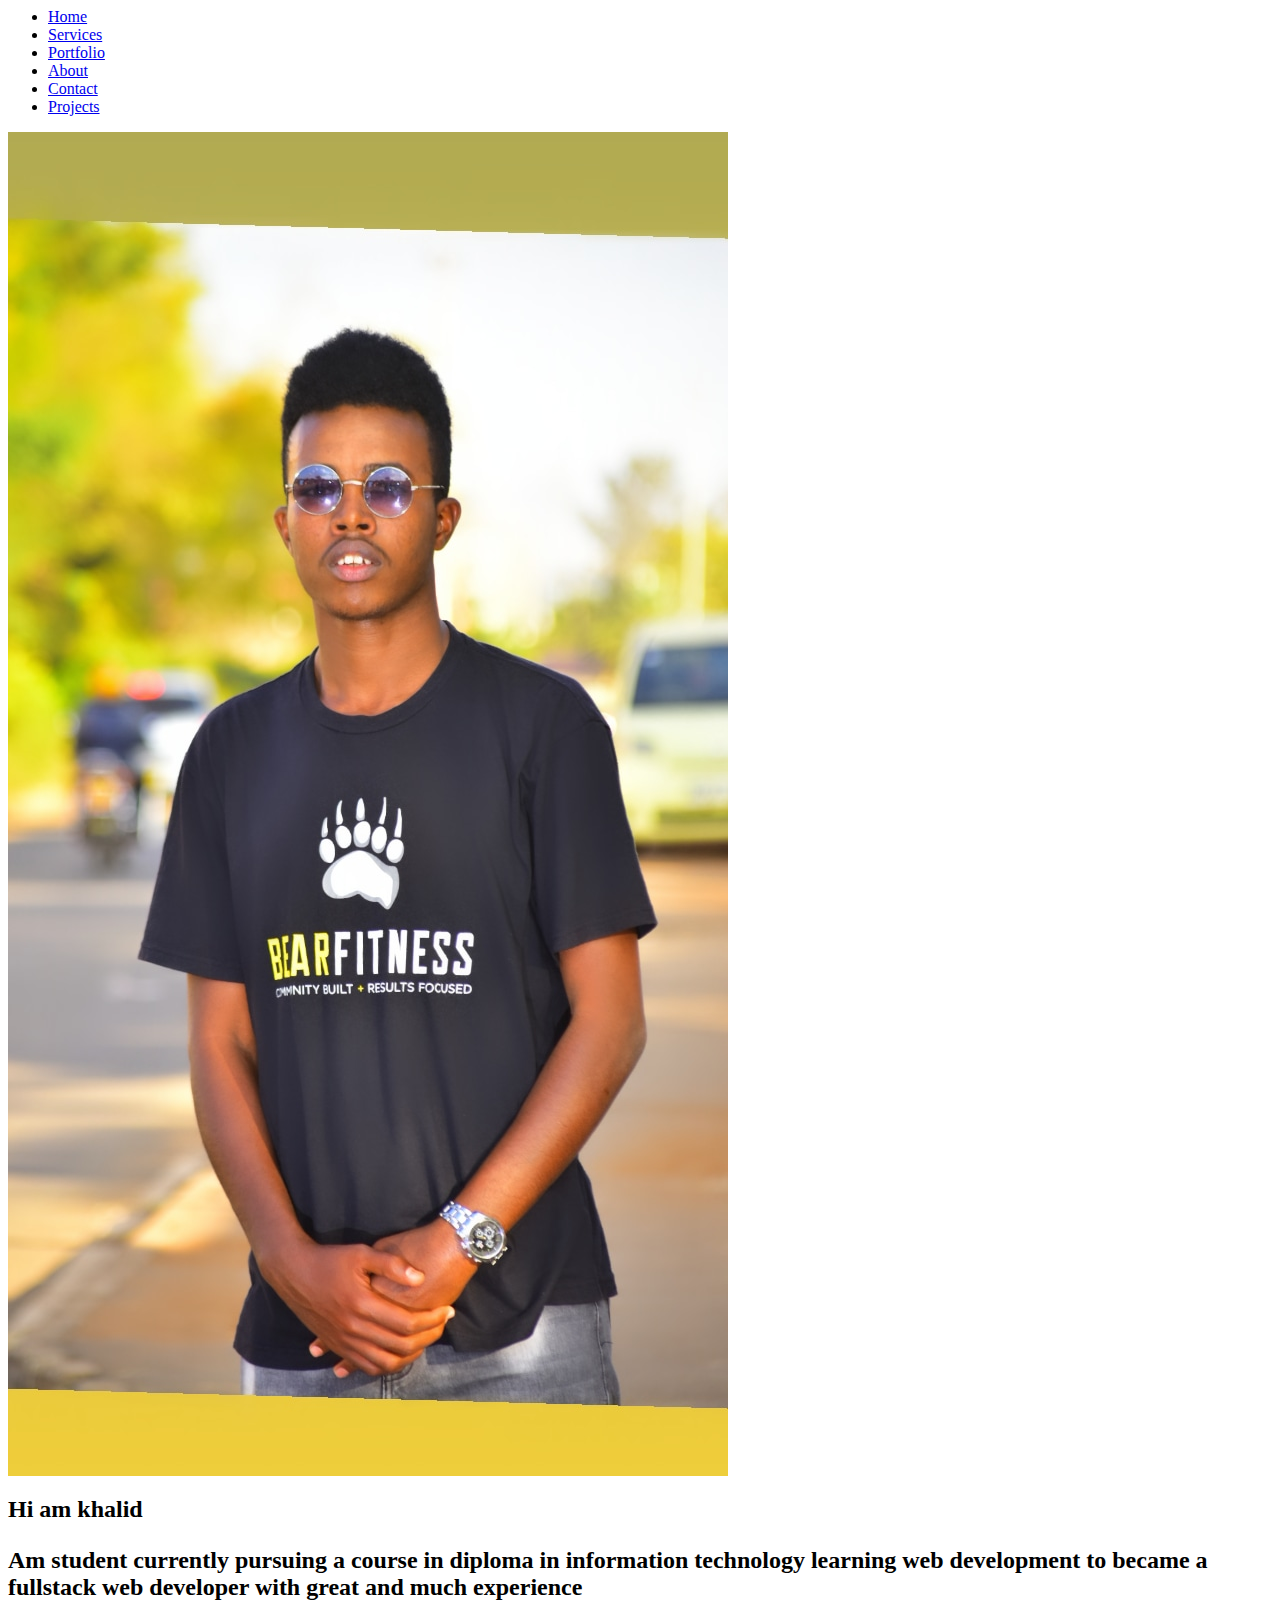
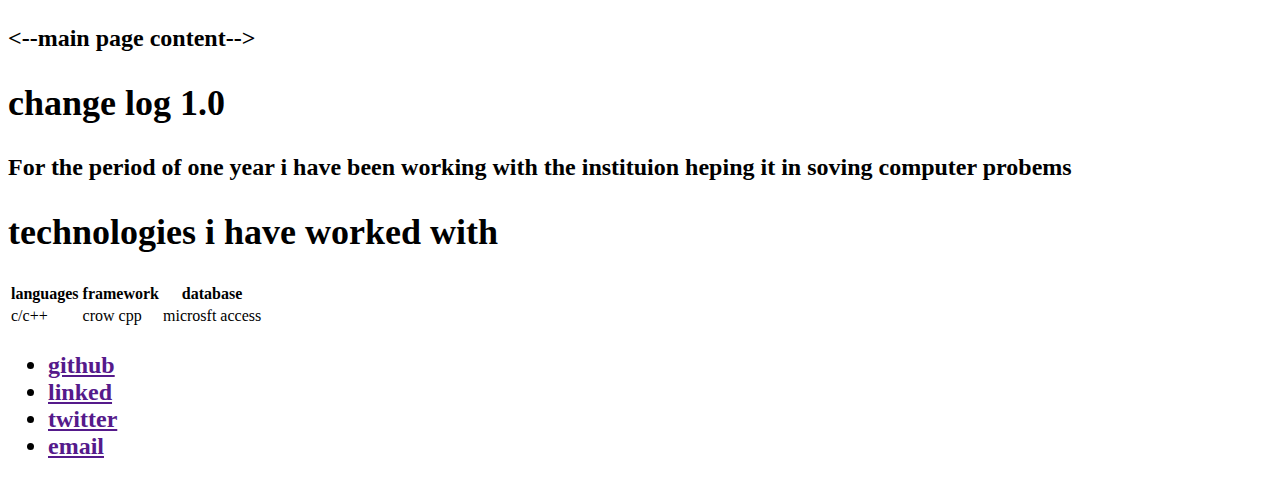
<file: PORTFOLIOo/about.html>
<!AbouTYPE html>
<html lang="en">
<head>
    <meta charset="UTF-8">
    <meta http-equiv="X-UA-Compatible" content="IE=edge">
    <meta name="viewport" content="width=device-width, initial-scale=1.0">
    <title>Document</title>
    <title>A simple web page-Khalid Ahmed</title>
    <link rel="stylesheet" href="C:\Users\hp\OneDrive\Documents\PORTFOLIO 2\main.css">
</head>
<body>
   <nav>
    <ul>
        <li><a href="#">Home</a></li>
        <li><a href="#">Services</a></li>
        <li><a href="#">Portfolio</a></li>
        <li><a href="#">About</a></li>
        <li><a href="#">Contact</a></li> 
        <li><a href="#">Projects</a></li> 
    </ul>
   </nav>
</header>
<img src="IMG_20200801_005321_507.jpg" alt="profile image"/>
<h2>Hi am khalid <h2>
    <p>Am student currently pursuing a course in diploma in information technology learning web development to became
        a fullstack web developer with great and much experience </p>

    <header>
        <--main page content-->
            <main>
                <h2>change log 1.0 </h2>
                <p>For the period of one year i have been working with the instituion heping it in soving computer probems</p>
            <h2>technologies i have worked with</h2>
            <table>
                <tr>
                    <th>languages </th>
                    <th>framework</th>
                    <th>database</th>

                </tr>
                <td>c/c++</td>
                <td>crow cpp</td>
                <td>microsft access</td>
                
            </table>
        </main>
        <tr/>
    </table>
    
    
            <!--footer section-->
            <footer>
                <ul>
                    
        <li><a href="">github</a></li>
        <li><a href="">linked</a></li>
        <li><a href="">twitter</a></li>
        <li><a href="">email</a></li>
                </ul>
            </footer>
            
    </header>
</file>
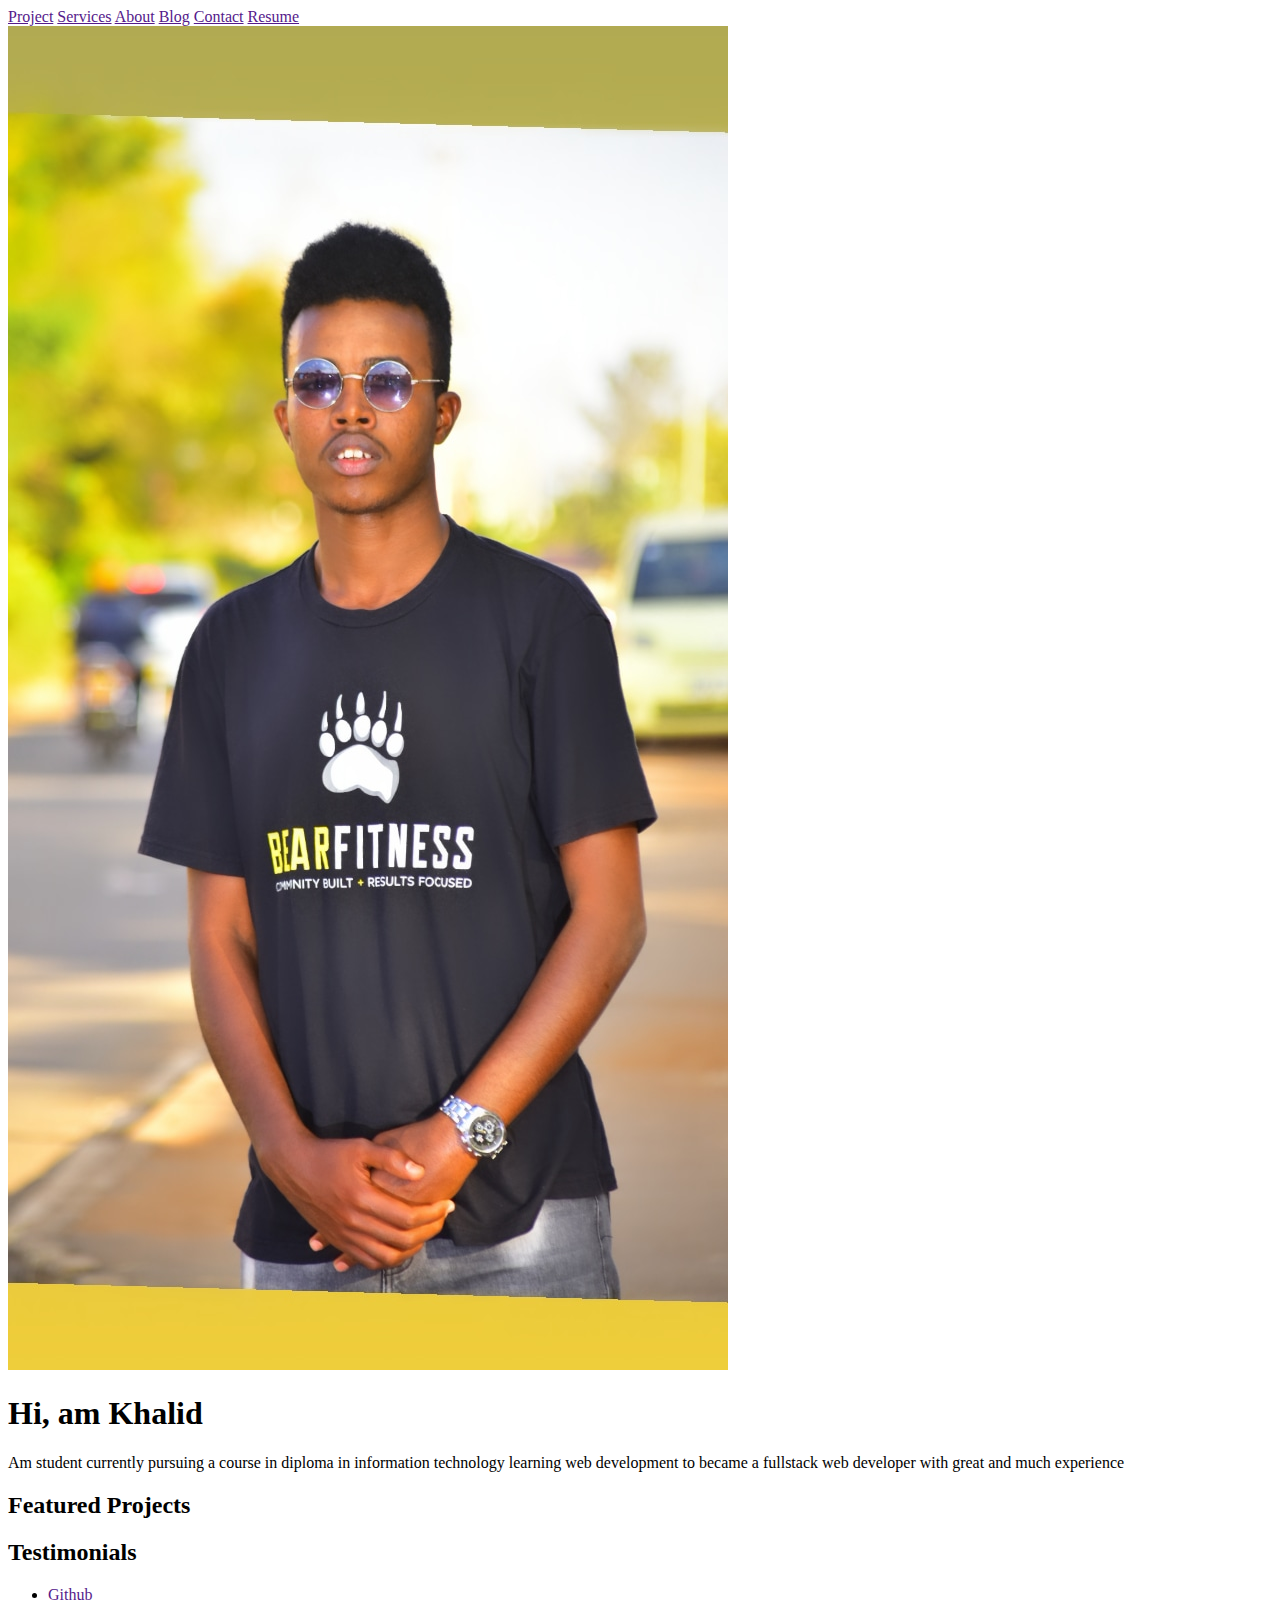
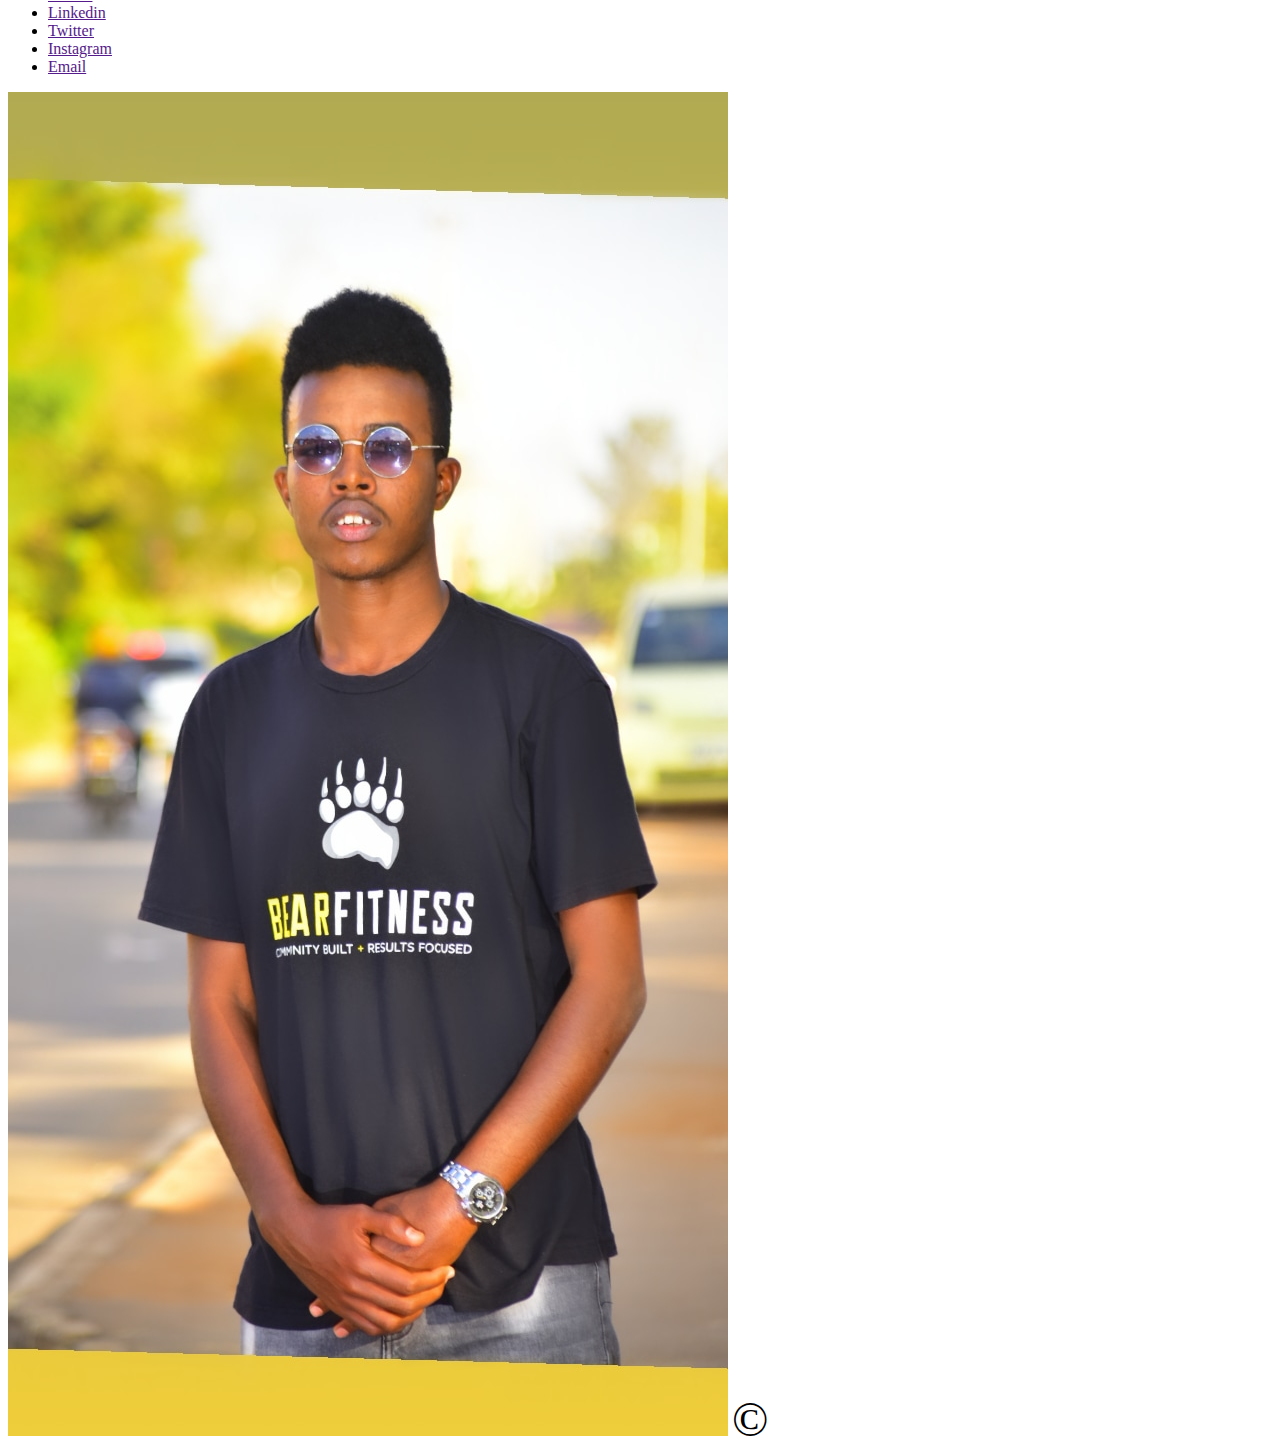
<file: PORTFOLIOo/indexx.html>
<!--
    Article: portfolio Home page
    Author: Khalid Ahmed
    Date: Sep, 2021
    Language: HTML5
    License: MIT

-->



<!DOCTYPE html>
<html lang="en">
<head>
    <meta charset="UTF-8">
    <meta http-equiv="X-UA-Compatible" content="IE=edge">
    <meta name="viewport" content="width=device-width, initial-scale=1.0">
    <title>Khalid Ahmed:A Simple Home page</title>
    <link rel="stylesheet" href="C:\Users\hp\OneDrive\Documents\PORTFOLIO 2\main.css">
</head>

<body style = "background: ;
background-size: 100%;">
<!-- banner -->
   <!--navigation bar section-->
<nav>
<a href="">Project</a>

<a href="">Services</a>

<a href="">About</a>

<a href="">Blog</a>

<a href="">Contact</a>

<a href="">Resume</a>
</nav>
<!--Hero section-->
<header>
   <img src="IMG_20200801_005321_507.jpg" alt="profile image"/>
   <h1>Hi, am Khalid</h1>
   <p>Am student currently pursuing a course in diploma in information technology learning web development to became
    a fullstack web developer with great and much experience </p>
</header>
<!--Main page content-->
<main>
    <article>
        <h2>Featured Projects</h2>
    </article>
    <article>
   <h2>Testimonials</h2>
</article>
</main>

</body>
</body>
<!--Footer section-->
<footer>
    <ul>
        <li><a href="">Github</a></li>
        <li><a href="">Linkedin</a></li>
        <li><a href="">Twitter</a></li>
        <li><a href="">Instagram</a></li>
        <li><a href="">Email</a></li>
    </ul>
</footer> 
</body>
<img src="IMG_20200801_005321_507.jpg" />
<font size=30>
    &copy; 
</font>
<font color=white>
    &copy;
</font>
</html>
</file>
